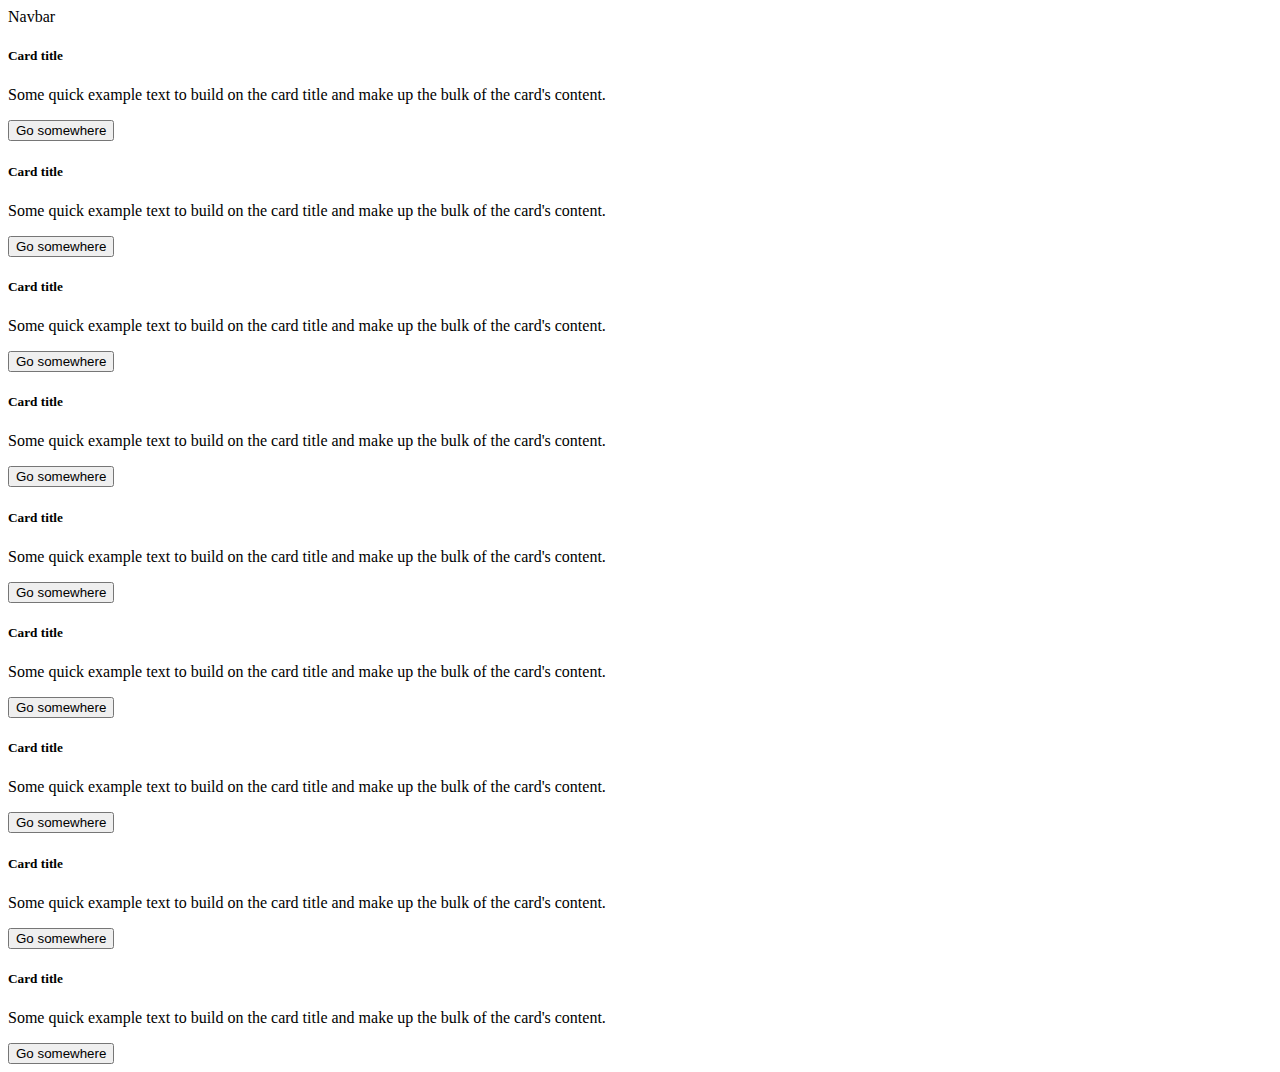
<file: homepage.html>
<!DOCTYPE html>
<html lang="en">
<head>
    <meta charset="UTF-8">
    <meta http-equiv="X-UA-Compatible" content="IE=edge">
    <meta name="viewport" content="width=device-width, initial-scale=1.0">
    <title>Document</title>

    <link href="https://cdn.jsdelivr.net/npm/bootstrap@5.1.3/dist/css/bootstrap.min.css" rel="stylesheet" integrity="sha384-1BmE4kWBq78iYhFldvKuhfTAU6auU8tT94WrHftjDbrCEXSU1oBoqyl2QvZ6jIW3" crossorigin="anonymous">





</head>
<body>
    <nav class="navbar navbar-dark bg-primary">
        <div class="container-fluid">
          <span class="navbar-brand mb-0 h1">Navbar</span>
        </div>
      </nav>
    

<main class="container">
<div class="row">

  <div class="col-lg-6 col-md-12">
     <div class="card">
      <div class="card-body">
      <h5 class="card-title">Card title</h5>
      <p class="card-text">Some quick example text to build on the card title and make up the bulk of the card's content.</p>
      <button class="tlacidlo btn btn-primary">Go somewhere</button>
    </div>
  </div>
  </div>
  <div class="col-lg-6 col-md-12">
    <div class="card">
     <div class="card-body">
     <h5 class="card-title">Card title</h5>
     <p class="card-text">Some quick example text to build on the card title and make up the bulk of the card's content.</p>
     <button class="tlacidlo btn btn-primary">Go somewhere</button>
   </div>
 </div>
 </div>
 <div class="col-lg-4 col-md-12">
    <div class="card">
     <div class="card-body">
     <h5 class="card-title">Card title</h5>
     <p class="card-text">Some quick example text to build on the card title and make up the bulk of the card's content.</p>
     <button class="tlacidlo btn btn-primary">Go somewhere</button>
   </div>
 </div>
 </div>  <div class="col-lg-4 col-md-12">
    <div class="card">
     <div class="card-body">
     <h5 class="card-title">Card title</h5>
     <p class="card-text">Some quick example text to build on the card title and make up the bulk of the card's content.</p>
     <button class="tlacidlo btn btn-primary">Go somewhere</button>
   </div>
 </div>
 </div>  <div class="col-lg-4 col-md-12">
    <div class="card">
     <div class="card-body">
     <h5 class="card-title">Card title</h5>
     <p class="card-text">Some quick example text to build on the card title and make up the bulk of the card's content.</p>
     <button class="tlacidlo btn btn-primary">Go somewhere</button>
   </div>
 </div>
 </div>  <div class="col-lg-4 col-md-12">
    <div class="card">
     <div class="card-body">
     <h5 class="card-title">Card title</h5>
     <p class="card-text">Some quick example text to build on the card title and make up the bulk of the card's content.</p>
     <button class="tlacidlo btn btn-primary">Go somewhere</button>
   </div>
 </div>
 </div>  <div class="col-lg-4 col-md-12">
    <div class="card">
     <div class="card-body">
     <h5 class="card-title">Card title</h5>
     <p class="card-text">Some quick example text to build on the card title and make up the bulk of the card's content.</p>
     <button class="tlacidlo btn btn-primary">Go somewhere</button>
   </div>
 </div>
 </div>  <div class="col-lg-4">
    <div class="card">
     <div class="card-body">
     <h5 class="card-title">Card title</h5>
     <p class="card-text">Some quick example text to build on the card title and make up the bulk of the card's content.</p>
     <button class="tlacidlo btn btn-primary">Go somewhere</button>
   </div>
 </div>
 </div>  <div class="col-lg-4">
    <div class="card">
     <div class="card-body">
     <h5 class="card-title">Card title</h5>
     <p class="card-text">Some quick example text to build on the card title and make up the bulk of the card's content.</p>
     <button class="tlacidlo btn btn-primary">Go somewhere</button>
   </div>
 </div>
 </div>
    <script src="https://code.jquery.com/jquery-3.6.0.slim.js" integrity="sha256-HwWONEZrpuoh951cQD1ov2HUK5zA5DwJ1DNUXaM6FsY=" crossorigin="anonymous"></script>
    <script src="./jquery.js">  </script>
</body>
</html>
</file>
